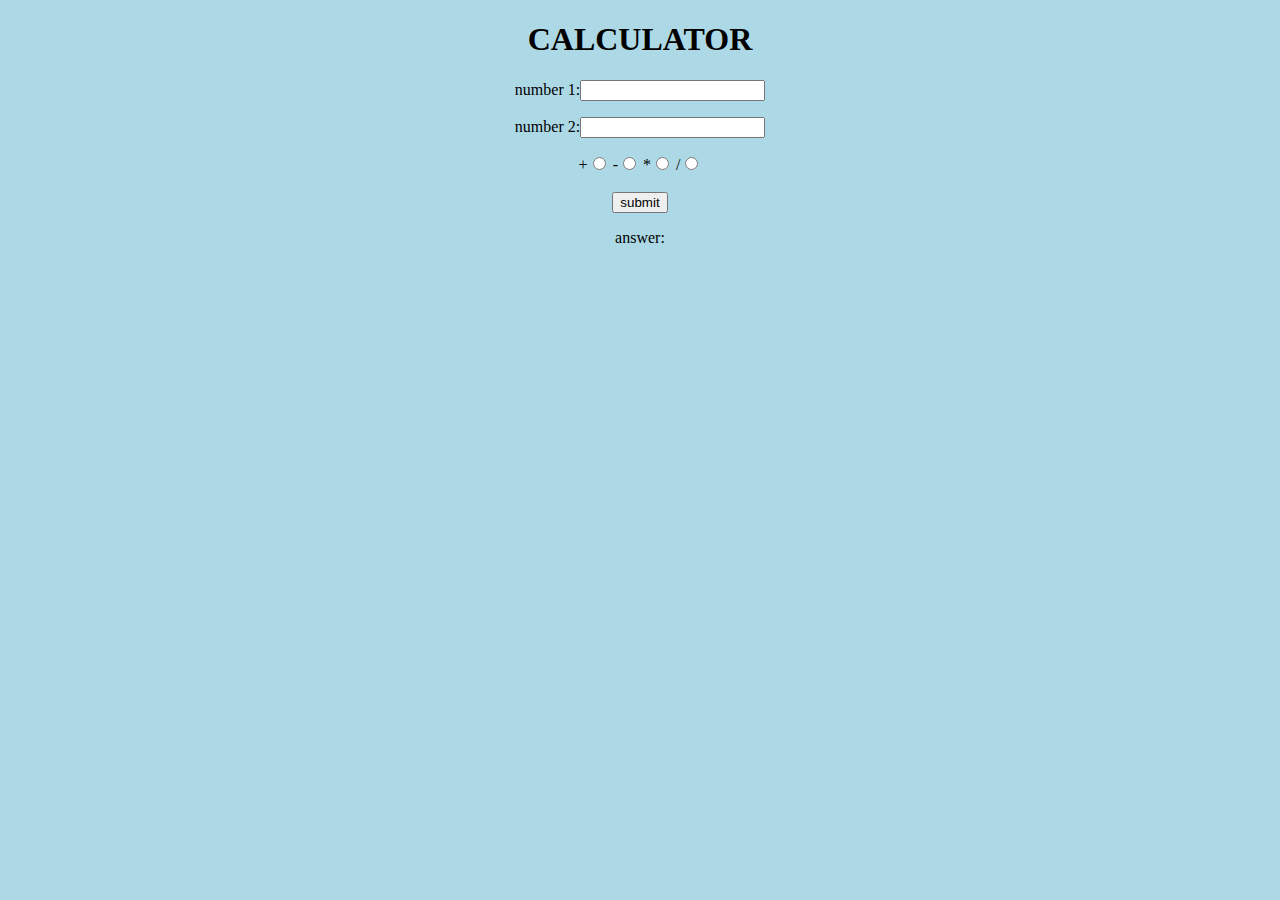
<file: calculator/index.html>
<!DOCTYPE html>
<html>
  <head>
    <title>CALCULATOR</title>
  </head>
  <body>
        <link rel="stylesheet" href="styles.css" />
        <form>
        <h1>CALCULATOR</h1> 
        <p>number 1:<input type = "text" name = "number1"></p>
        <p>number 2:<input type = "text" name = "number2"></p>
   +<input type = "radio" name = "funct" value = 0 > 
   -<input type = "radio" name = "funct" value = 1 > 
    *<input type = "radio" name = "funct" value = 2 > 
    /<input type = "radio" name = "funct" value = 3 > 
    </form>
    <br>
    <button type= "button" onclick = "calculate()" > submit</button>
    <p>answer: <span></span></p>
  
  
         <script src="https://ajax.googleapis.com/ajax/libs/jquery/2.1.3/jquery.min.js" ></script>
        <script src="main.js"></script>
  </body>
</html>
</file>
<file: calculator/styles.css>
h1{
    text-align: center;
}
body{
    text-align:center;
    background-color: lightblue;
}
</file>
